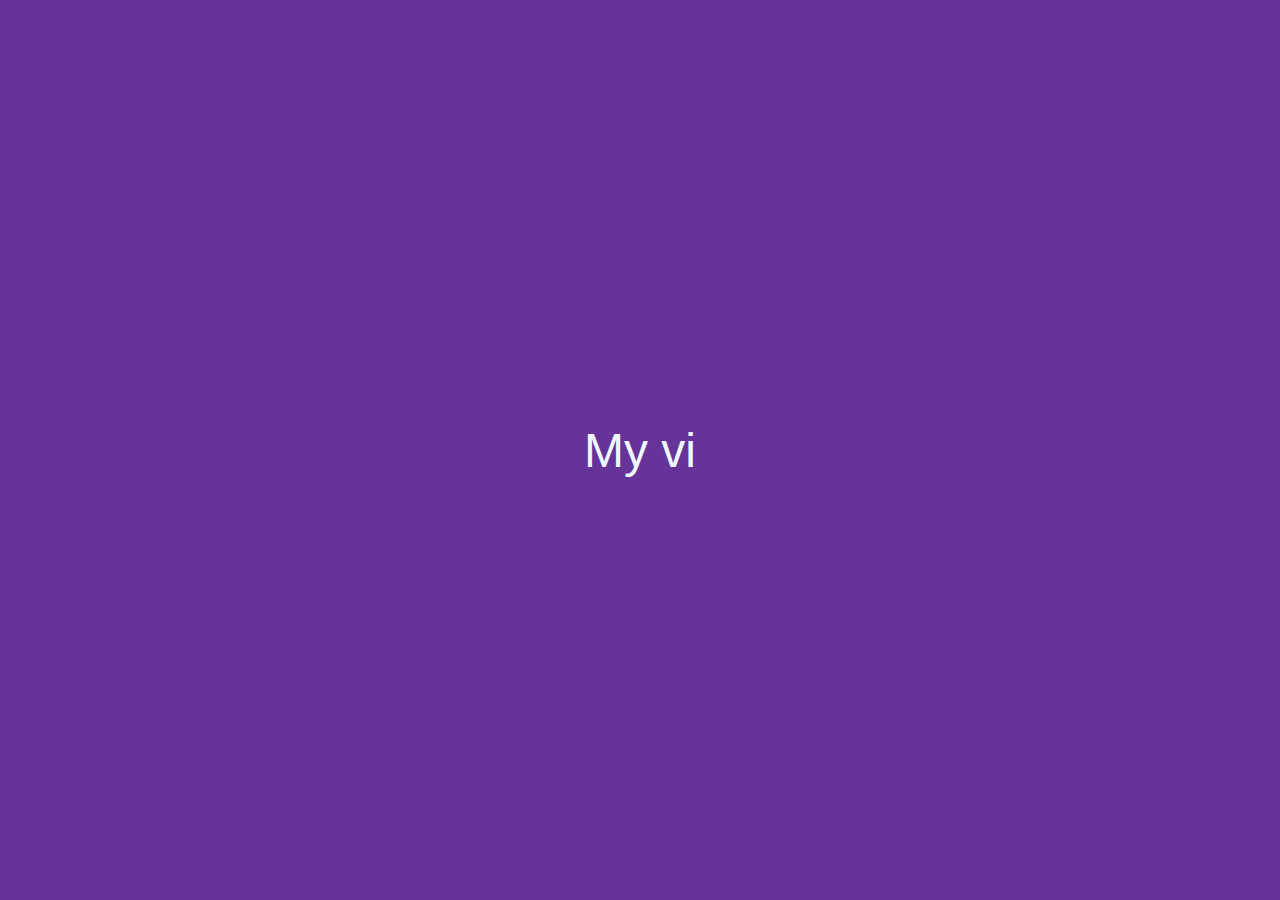
<file: Auto Write Text/index.html>
<!DOCTYPE html>
<html lang="en">
<head>
    <meta charset="UTF-8">
    <meta http-equiv="X-UA-Compatible" content="IE=edge">
    <meta name="viewport" content="width=device-width, initial-scale=1.0">
    <title>Auto Write Text</title>
    <link rel="stylesheet" href="style.css">
</head>
<body>

    

    <script src="script.js"></script>
</body>
</html>
</file>
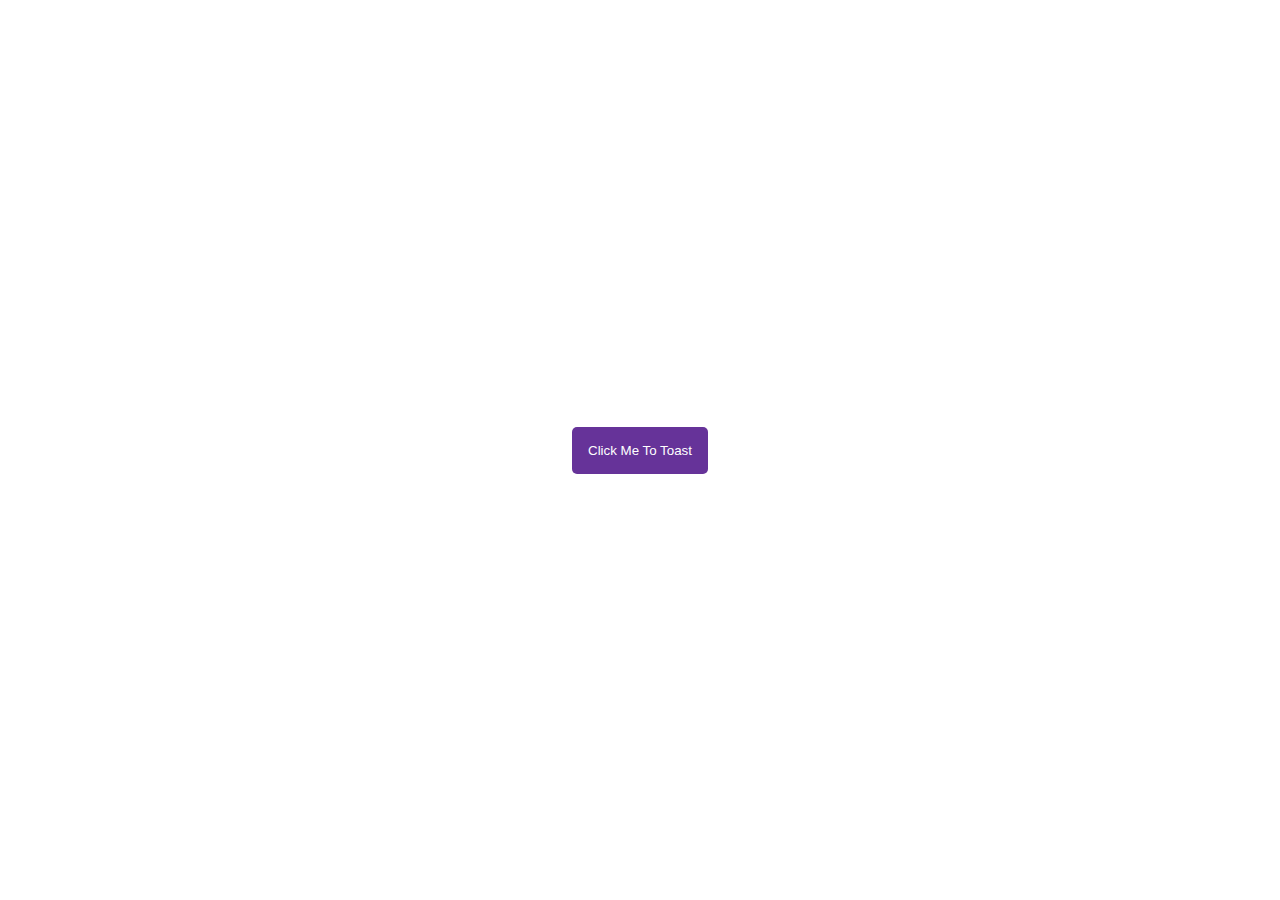
<file: Toast Msg/index.html>
<!DOCTYPE html>
<html lang="en">
<head>
    <meta charset="UTF-8">
    <meta http-equiv="X-UA-Compatible" content="IE=edge">
    <meta name="viewport" content="width=device-width, initial-scale=1.0">
    <link rel="stylesheet" href="style.css">
    <title>Toast Notification</title>
</head>
<body>
    <div id="container"></div>
    <button id="btn">Click Me To Toast</button>

    <script src="script.js"></script>
</body>
</html>
</file>
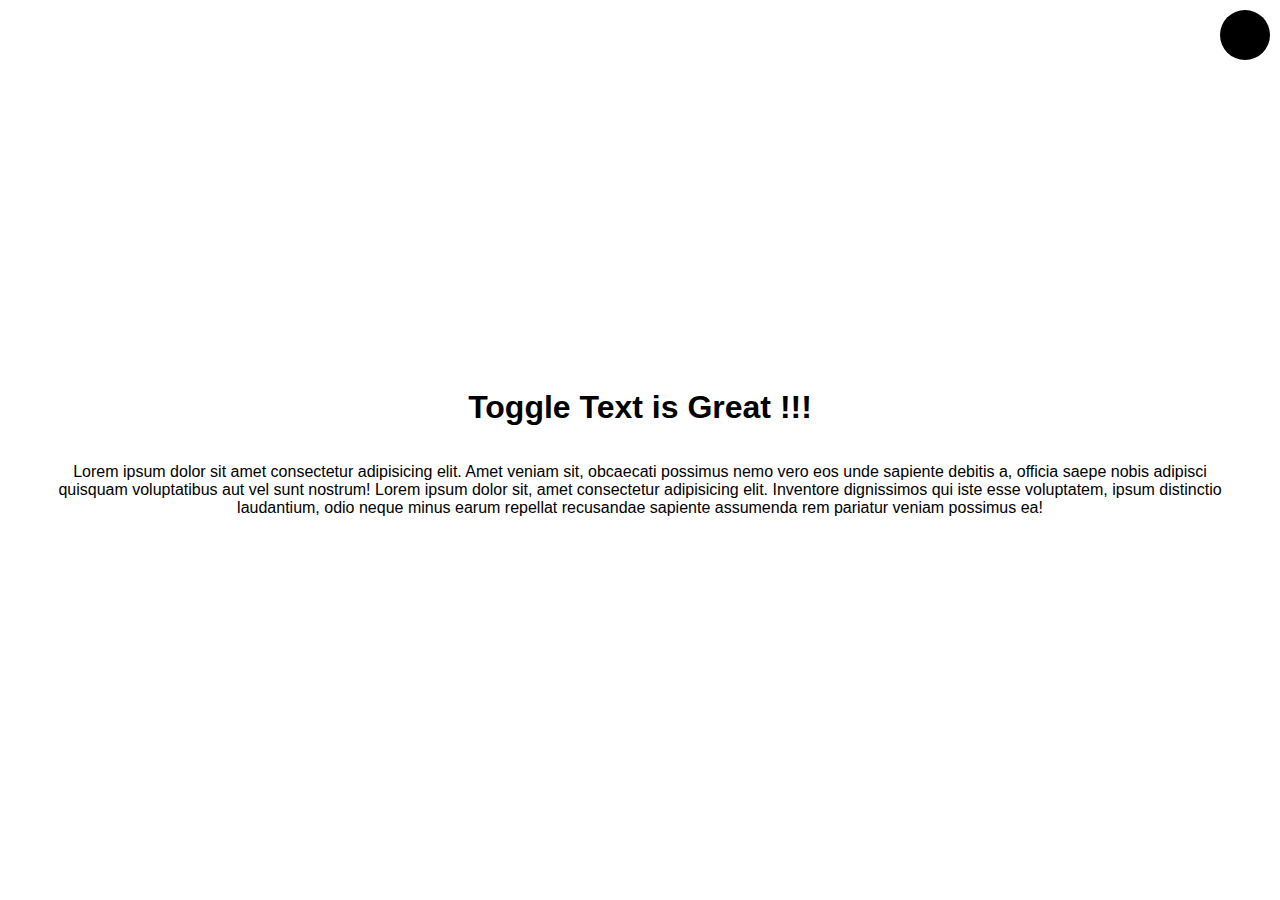
<file: Toggle-Dark/index.html>
<!DOCTYPE html>
<html lang="en">
<head>
    <meta charset="UTF-8">
    <meta http-equiv="X-UA-Compatible" content="IE=edge">
    <meta name="viewport" content="width=device-width, initial-scale=1.0">
    <title>Dark Mode Toggle</title>
    <link rel="stylesheet" href="style.css">
</head>
<body>
    <div class="toggle-container">
        <input type="checkbox" id="toggle" name="toggle" /><label for="toggle"></label>
    </div>
    <h1>Toggle Text is Great !!! </h1>
    <p> Lorem ipsum dolor sit amet consectetur adipisicing elit. Amet veniam sit, obcaecati possimus nemo vero eos unde sapiente debitis a, officia saepe nobis adipisci quisquam voluptatibus aut vel sunt nostrum! Lorem ipsum dolor sit, amet consectetur adipisicing elit. Inventore dignissimos qui iste esse voluptatem, ipsum distinctio laudantium, odio neque minus earum repellat recusandae sapiente assumenda rem pariatur veniam possimus ea!</p>
    <script src="script.js"></script>
</body>
</html>
</file>
<file: Auto Write Text/style.css>
* {
    box-sizing: border-box;
}

body {
    background-color: rebeccapurple;
    color: aliceblue;
    font-size: 3rem;
    display: flex;
    align-items: center;
    justify-content: center;
    font-family: 'Lucida Sans', 'Lucida Sans Regular', 'Lucida Grande', 'Lucida Sans Unicode', Geneva, Verdana, sans-serif;
    margin: 0;
    min-height: 100vh;
}
</file>
<file: Toast Msg/style.css>
* {
    box-sizing: border-box;
}

body {
    display: flex;
    align-items: center;
    justify-content: center;
    font-family: 'Franklin Gothic Medium', 'Arial Narrow', Arial, sans-serif;
    margin: 0;
    min-height: 100vh;
}

button {
    background-color: rebeccapurple;
    color: white;
    padding: 1rem;
    border-radius: 5px;
    border: none;
}

#container {
    position: fixed;
    bottom: 10px;
    right: 10px;
}

.toast {
    background-color: blueviolet;
    border-radius: 5px;
    color: aliceblue;
    padding: 2rem;
    margin: 1rem;
}
</file>
<file: Toggle-Dark/style.css>
* {
    box-sizing: border-box;
}

body {
    display: flex;
    align-items: center;
    justify-content: center;
    flex-direction: column;
    font-family: 'Gill Sans', 'Gill Sans MT', Calibri, 'Trebuchet MS', sans-serif;
    margin: 0;
    min-height: 100vh;
    text-align: center;
    padding: 3rem;
    transition: background 0.4s linear, color 0.4s linear;
}

body.dark {
    background-color: black;
    color: aliceblue;
}

.toggle-container {
    position: fixed;
    top: 10px;
    right: 10px;
}

label {
    background-color: black;
    border-radius: 50%;
    display: inline-block;
    width: 50px;
    height: 50px;
    cursor: pointer;
    user-select: none;
}

body.dark label {
    background-color: aliceblue;
}

input {
    visibility: hidden;
}
</file>
